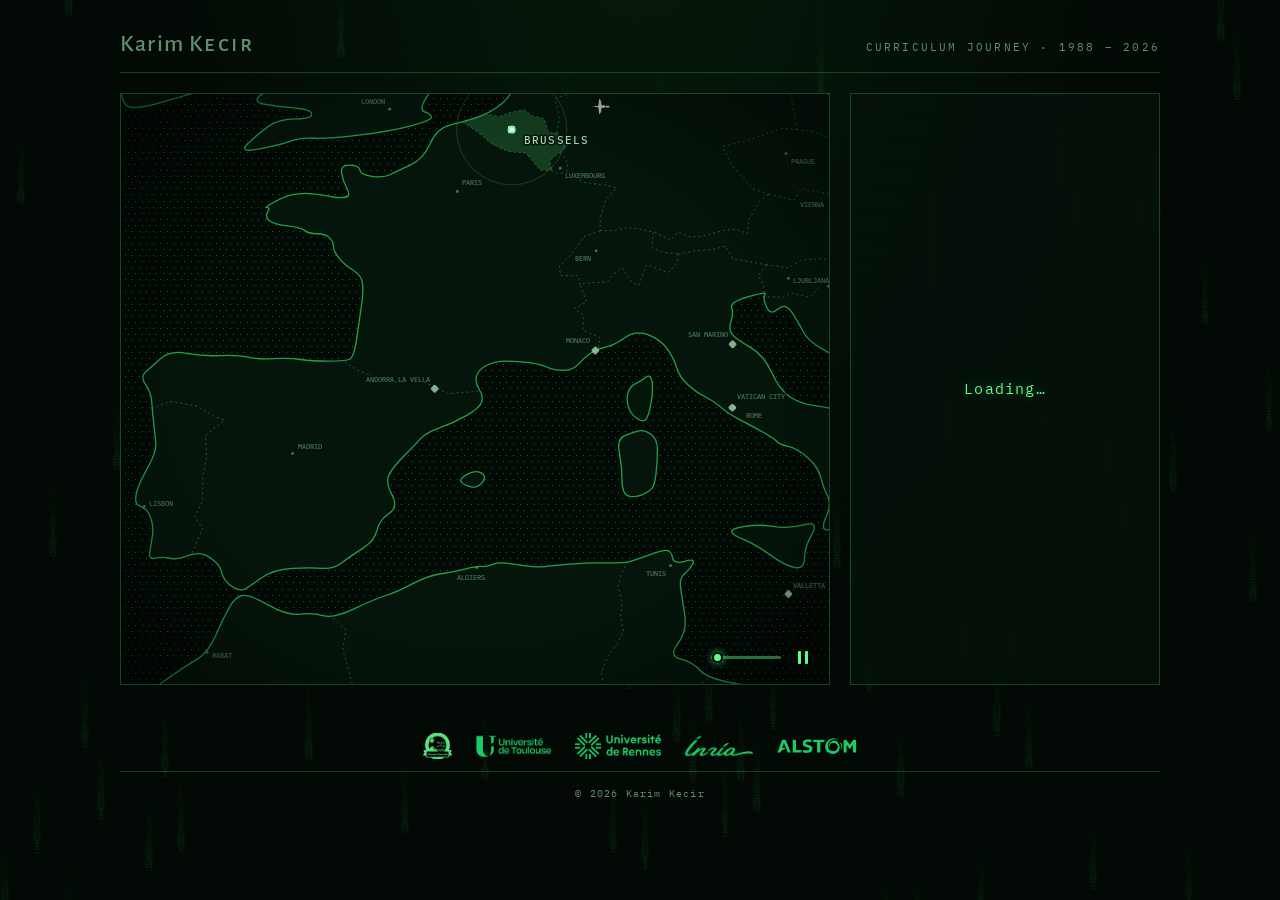
<file: index.html>
<!DOCTYPE html>
<html lang="en">
<head>
  <meta charset="utf-8">
  <meta name="viewport" content="width=device-width, initial-scale=1, viewport-fit=cover">
  <meta name="theme-color" content="#030a05">
  <meta name="description" content="An animated curriculum journey through Karim Kecir's education and milestones.">
  <link rel="icon" type="image/svg+xml" href="favicon.ico">
  <title>Karim Kecir · Curriculum Journey</title>
  <link rel="preconnect" href="https://fonts.googleapis.com">
  <link rel="preconnect" href="https://fonts.gstatic.com" crossorigin>
  <link href="https://fonts.googleapis.com/css2?family=Alegreya+Sans+SC:wght@500&family=Alegreya+Sans:wght@500&family=IBM+Plex+Mono:wght@400;500&display=swap" rel="stylesheet">
  <link rel="stylesheet" href="index.css">
  <script src="index.js" defer></script>
</head>
<body>
<canvas id="matrix" aria-hidden="true"></canvas>
<div class="wrap">
  <header>
    <h1><span id="dr">Dr. </span>Karim K<span class="sc">ecir</span></h1>
    <div class="sub">Curriculum journey · 1988 – 2026</div>
  </header>
  <div class="grid">
    <div class="panel map">
      <canvas id="cv"></canvas>
      <input class="play-slider" id="playSlider" type="range" min="0" max="1000" value="0" aria-label="Animation position" title="Seek animation">
      <button class="pause-button" id="pauseButton" type="button" aria-label="Pause animation" title="Pause animation"><span></span><span></span></button>
      <button class="restart" id="restart" type="button" aria-label="Restart route animation" title="Restart animation">↻ Restart</button>
      <a id="algeriaLink" class="algeria-link" href="https://en.wikipedia.org/wiki/Algerian_Civil_War" target="_blank" rel="noopener noreferrer">Algerian Civil War (1992–2002) ↗</a>
      <a id="earthquakeLink" class="algeria-link" href="https://en.wikipedia.org/wiki/2003_Boumerd%C3%A8s_earthquake" target="_blank" rel="noopener noreferrer">2003 Boumerdès earthquake ↗</a>
      <a id="covidLink" class="algeria-link" href="https://en.wikipedia.org/wiki/COVID-19_pandemic" target="_blank" rel="noopener noreferrer">COVID-19 pandemic ↗</a>
      <div id="flash"></div>
      <div id="lvl"><span class="star" aria-hidden="true">✦</span><span class="b" id="lvb"></span></div>
    </div>
    <div class="panel route-panel" id="routePanel">
      <h2>Route</h2><ol id="it"></ol>
      <div id="milestoneSection" class="milestone-section empty"><h2>Milestones</h2><ol id="ms"></ol></div>
      <div id="telemetry" class="telemetry-section">
        <h2>Telemetry</h2>
        <div class="row"><span>POSITION</span><span id="pos"></span></div>
        <div class="row"><span>YEAR</span><span id="yr"></span></div>
        <div class="row"><span>LEVEL</span><span id="lvv"></span></div>
        <div class="row"><span>TRAVELLED</span><span id="fl"></span></div>
        <div class="bar"><i id="bar"></i></div>
      </div>
    </div>
  </div>
</div>
<div class="footer-logos" aria-label="Affiliations">
  <a class="umbb-link" href="https://www.univ-boumerdes.dz" target="_blank" rel="noopener noreferrer" aria-label="University of Boumerdès">
    <img class="umbb-logo" src="img/logos/umbb_wb_simple.png" alt="University of Boumerdès" loading="lazy">
  </a>
  <a href="https://www.utoulouse.fr/" target="_blank" rel="noopener noreferrer" aria-label="Université de Toulouse">
    <img src="img/logos/univ_toulouse.png" alt="Université de Toulouse" loading="lazy">
  </a>
  <a href="https://www.univ-rennes.fr/" target="_blank" rel="noopener noreferrer" aria-label="Université de Rennes">
    <img src="img/logos/univ_rennes_wb.png" alt="Université de Rennes" loading="lazy">
  </a>
  <a href="https://www.inria.fr/" target="_blank" rel="noopener noreferrer" aria-label="Inria">
    <img src="img/logos/inr_logo_blanc.png" alt="Inria" loading="lazy">
  </a>
  <a href="https://www.alstom.com/" target="_blank" rel="noopener noreferrer" aria-label="Alstom">
    <img src="img/logos/alstom_wb.png" alt="Alstom" loading="lazy">
  </a>
</div>
<footer class="site-footer"><div class="footer-copyright">© <span id="copyright-year"></span> Karim Kecir</div></footer>
</body>
</html>
</file>
<file: index.css>
:root{
  color-scheme:dark;
  --bg:#030a05;--g:#5dff8a;--g2:#2fcf55;--dim:#1a7a36;
  --txt:#a9d9b5;--mute:#5f8f6c;--line:rgba(93,255,138,.22);
  --glow:0 0 10px rgba(93,255,138,.55);
  box-sizing:border-box;
  padding-top:env(safe-area-inset-top,0px);
  padding-bottom:env(safe-area-inset-bottom,0px)
}
*{box-sizing:border-box}
html{background:var(--bg)}
body{margin:0;min-height:100vh;color:var(--txt);font:13px/1.5 'IBM Plex Mono',ui-monospace,Menlo,Consolas,monospace;
  background:radial-gradient(ellipse at 50% -10%,rgba(47,207,85,.10),transparent 55%),var(--bg)}
body::before{content:"";position:fixed;inset:0;pointer-events:none;opacity:.5;
  background:repeating-linear-gradient(to bottom,rgba(255,255,255,.018) 0 1px,transparent 1px 3px)}
.wrap{position:relative;max-width:1080px;margin:0 auto;padding:32px 20px 48px}
header{display:flex;align-items:baseline;justify-content:space-between;gap:16px;flex-wrap:wrap;
  padding-bottom:16px;margin-bottom:20px;border-bottom:1px solid var(--line)}
h1{margin:0;font:500 24px/1 'Alegreya Sans',sans-serif;letter-spacing:.05em;color:var(--mute)}
h1 .sc{font-family:'Alegreya Sans SC',sans-serif;letter-spacing:.1em}
#dr{display:none}
#dr.on{display:inline;animation:fi .8s ease}
@keyframes fi{from{opacity:0}}
.sub{color:var(--mute);font-size:11px;letter-spacing:.2em;text-transform:uppercase}
.grid{display:grid;grid-template-columns:1fr 310px;gap:20px;align-items:start}
@media(max-width:840px){.grid{grid-template-columns:1fr}}
.panel{border:1px solid var(--line);background:rgba(6,18,10,.8);padding:12px 18px;min-height:0}
.grid>.panel:not(.map){height:calc((min(1040px,100vw - 40px) - 330px)*5/6)}
@media(max-width:840px){.grid>.panel:not(.map){height:auto}}
h2{margin:0 0 8px;font-weight:700;font-size:12px;letter-spacing:.16em;text-transform:uppercase;color:var(--mute)}
.panel h2:not(:first-child){margin-top:16px;padding-top:12px;border-top:1px solid var(--line)}
.milestone-section.empty{display:none}
.panel .milestone-section h2{margin:16px 0 8px;padding-top:12px;border-top:1px solid var(--line)}
.map{position:relative;aspect-ratio:6/5;padding:0;overflow:hidden}
.play-slider{position:absolute;z-index:5;right:48px;bottom:18px;width:70px;height:16px;margin:0;appearance:none;background:transparent;cursor:pointer}
.play-slider::-webkit-slider-runnable-track{height:3px;border-radius:2px;background:rgba(93,255,138,.42)}
.play-slider::-moz-range-track{height:3px;border-radius:2px;background:rgba(93,255,138,.42)}
.play-slider::-webkit-slider-thumb{appearance:none;width:11px;height:11px;margin-top:-4px;border:2px solid var(--bg);border-radius:50%;background:var(--g);box-shadow:0 0 7px rgba(93,255,138,.7)}
.play-slider::-moz-range-thumb{width:8px;height:8px;border:2px solid var(--bg);border-radius:50%;background:var(--g);box-shadow:0 0 7px rgba(93,255,138,.7)}
.pause-button{position:absolute;right:12px;bottom:12px;z-index:5;display:flex;align-items:center;justify-content:center;gap:4px;width:28px;height:28px;padding:0;border:0;background:transparent;color:var(--g);cursor:pointer}
.pause-button span{display:block;width:3px;height:13px;border-radius:1px;background:currentColor}
.pause-button.is-paused span:first-child{width:0;height:0;border-top:7px solid transparent;border-bottom:7px solid transparent;border-left:10px solid currentColor;border-radius:0;background:transparent}
.pause-button.is-paused span:last-child{display:none}
.pause-button:hover,.pause-button:focus-visible{color:#a9ffbf;outline:none}
.map canvas{position:absolute;inset:0;width:100%;height:100%}
.map::after{content:"";position:absolute;inset:0;z-index:1;pointer-events:none;
  background:radial-gradient(ellipse at center,transparent 60%,rgba(0,0,0,.5) 100%)}
ol{list-style:none;margin:0;padding:0}
#it{position:relative}
#it::before{content:"";position:absolute;left:3px;top:13px;bottom:13px;width:1px;background:var(--line)}
#it li{position:relative;z-index:0;display:grid;grid-template-columns:7px 40px 20px minmax(0,1fr) auto;align-items:center;gap:10px;height:26px;color:var(--mute);text-transform:uppercase;letter-spacing:.04em;cursor:pointer}
#it li:focus-visible{outline:1px solid var(--g);outline-offset:1px;color:var(--g)}
#ms li{display:grid;grid-template-columns:7px 40px minmax(0,1fr) 30px;align-items:center;gap:10px;height:26px;color:var(--mute);text-transform:uppercase;letter-spacing:.04em}
#it li[hidden],#ms li[hidden]{display:none}
#it li:not([hidden]),#ms li:not([hidden]){animation:rowReveal .35s ease-out both}
@keyframes rowReveal{from{opacity:0;transform:translateY(3px)}to{opacity:1;transform:translateY(0)}}
#it .planned-cancelled{position:relative;color:var(--mute)}
#it .planned-cancelled>*{position:relative;z-index:0}
#it .planned-cancelled::after{content:"";position:absolute;inset:3px 0;z-index:1;background:rgba(47,207,85,.18);pointer-events:none}
#it .planned-cancelled .city{text-decoration:line-through;text-decoration-color:var(--g);text-decoration-thickness:1px}
#ms li.done{color:var(--txt);background:linear-gradient(to bottom,transparent 0 2px,rgba(47,207,85,.22) 2px calc(100% - 2px),transparent calc(100% - 2px) 100%)}
#ms .city{white-space:nowrap}
#ms li .m{width:12px;height:14px;border:0;display:flex;align-items:center;justify-content:center;color:var(--dim);font-style:normal}
#ms li.done .m{background:transparent;border:0;box-shadow:none;animation:none}
#ms li .m::before{content:"☆";font-size:13px;line-height:1}
#ms li.done .m::before{content:"★";color:var(--g2)}
li .m{width:7px;height:7px;border:1px solid var(--dim)}
li .y{font-variant-numeric:tabular-nums}
li .km{font-size:12px;color:var(--dim);font-variant-numeric:tabular-nums}
li.done{color:var(--mute)}
li.done .m{background:var(--g2);border-color:var(--g2)}
li.done .km{color:var(--mute)}
li.cur{color:var(--g)}
li.cur .km{color:var(--g2)}
li.cur .m{background:var(--g);border-color:var(--g);box-shadow:var(--glow);animation:bl 1s steps(2) infinite}
@keyframes bl{50%{opacity:.35}}
.row{display:flex;justify-content:space-between;height:26px;align-items:center}
#routePanel.waiting-for-birth{position:relative;display:flex;align-items:center;justify-content:center;min-height:320px}
#routePanel.waiting-for-birth>*{display:none!important}
#routePanel.waiting-for-birth::after{content:'Loading…';color:var(--g);font:400 15px/1.5 'IBM Plex Mono',ui-monospace,Menlo,Consolas,monospace;letter-spacing:.08em;text-shadow:0 0 14px rgba(93,255,138,.45)}
.panel .telemetry-section h2{margin:16px 0 8px;padding-top:12px;border-top:1px solid var(--line)}
.row span:first-child{color:var(--mute);letter-spacing:.12em;font-size:11px}
.row span:last-child{color:var(--g);font:400 12px/1.5 'IBM Plex Mono',ui-monospace,Menlo,Consolas,monospace;font-variant-numeric:tabular-nums}
.bar{height:3px;margin-top:8px;background:var(--line)}
.bar i{display:block;height:100%;width:0;background:var(--g);box-shadow:var(--glow)}
#flash{position:absolute;inset:0;z-index:2;background:var(--g);opacity:0;pointer-events:none}
#flash.show{animation:fl .6s ease-out}
@keyframes fl{from{opacity:.25}to{opacity:0}}
#lvl{position:absolute;left:50%;top:16%;z-index:3;display:flex;align-items:center;gap:7px;opacity:0;pointer-events:none;white-space:nowrap;text-shadow:0 0 8px rgba(93,255,138,.7)}
#lvl .star{color:var(--g);font-size:13px}
#lvl .b{font-size:11px;letter-spacing:.12em;text-transform:uppercase;color:var(--txt)}
#lvl.show{animation:lv 2.8s ease forwards}
@keyframes lv{0%{opacity:0;transform:translateY(2px)}6%{opacity:1;transform:translateY(-29px)}72%{opacity:1;transform:translateY(-33px)}100%{opacity:0;transform:translateY(-39px)}}

#matrix{position:fixed;inset:0;width:100%;height:100%;z-index:0;pointer-events:none;opacity:.12}
.wrap,.site-footer{z-index:1}
.footer-logos{position:relative;z-index:1;display:flex;align-items:center;justify-content:center;gap:21px;max-width:1080px;margin:0 auto 12px;padding:0 20px}
.footer-logos a{display:flex;align-items:center;justify-content:center;min-height:26px;opacity:.9;transition:opacity .2s ease}
.footer-logos a:hover,.footer-logos a:focus-visible{opacity:1;outline:1px solid var(--g);outline-offset:4px}
.footer-logos img{display:block;width:auto;height:26px;max-width:92px;object-fit:contain}
.footer-logos .umbb-link{position:relative;isolation:isolate}
.footer-logos .umbb-link::before{content:"";position:absolute;inset:0;z-index:-1;background:var(--g);mask-image:url("img/logos/umbb_wb_simple.png");mask-mode:alpha;mask-repeat:no-repeat;mask-position:center;mask-size:contain}
.footer-logos .umbb-logo{mix-blend-mode:multiply}
.footer-logos a[href^="https://www.utoulouse.fr"] img{filter:brightness(0) saturate(100%) invert(85%) sepia(31%) saturate(1134%) hue-rotate(76deg) brightness(101%) contrast(102%);opacity:.88}
.footer-logos a[href^="https://www.univ-rennes.fr"] img,.footer-logos a[href^="https://www.alstom.com"] img{filter:brightness(0) saturate(100%) invert(85%) sepia(31%) saturate(1134%) hue-rotate(76deg) brightness(101%) contrast(102%);opacity:.88}
.footer-logos a[href^="https://www.inria.fr"] img{filter:brightness(0) saturate(100%) invert(85%) sepia(31%) saturate(1134%) hue-rotate(76deg) brightness(101%) contrast(102%);opacity:.88}
.site-footer{position:relative;max-width:1080px;margin:0 auto;padding:0 20px 24px;color:var(--mute);font-size:10px;letter-spacing:.12em;text-align:center}
.site-footer::before{content:"";display:block;height:1px;margin:0 0 14px;background:var(--line)}
.footer-copyright{color:var(--mute)}
@media(max-width:480px){.footer-logos{gap:16px}.footer-logos img{height:21px;max-width:78px}}
.restart{display:none;position:absolute;top:10px;right:10px;z-index:4;border:1px solid var(--line);padding:6px 10px;background:rgba(3,10,5,.88);color:var(--g);font:11px 'IBM Plex Mono',monospace;letter-spacing:.08em;cursor:pointer}
.restart.visible{display:block}.restart:hover,.restart:focus-visible{border-color:var(--g);box-shadow:var(--glow);outline:none}
.algeria-link{display:none;position:absolute;left:12px;bottom:12px;z-index:6;color:#d8ffe2;font-size:11px;letter-spacing:.03em;text-decoration:underline;text-underline-offset:2px;text-shadow:0 1px 4px #030a05;white-space:nowrap}
.algeria-link.active{display:block;animation:algeriaFlash .9s steps(2,end) infinite}
.algeria-link:hover,.algeria-link:focus-visible{color:var(--g);outline:none}
@keyframes algeriaFlash{50%{color:var(--g)}}
.flag{position:relative;display:block;width:20px;height:14px;overflow:hidden;border:1px solid var(--dim);opacity:.85}
.flag-be{background:linear-gradient(90deg,#030704 0 33.33%,#39e46a 33.33% 66.66%,#2a9b4b 66.66%)}
.flag-fr{background:linear-gradient(90deg,#030704 0 33.33%,#e8f4eb 33.33% 66.66%,#2a9b4b 66.66%)}
.flag-it{background:linear-gradient(90deg,#145c2a 0 33.33%,#e8f4eb 33.33% 66.66%,#2a9b4b 66.66%)}
.flag-es{background:linear-gradient(180deg,#030704 0 25%,#39e46a 25% 75%,#030704 75%)}
.grad-cap{display:block;width:24px;height:20px;overflow:visible;opacity:0;transform:scale(.7);transition:opacity .25s ease,transform .25s ease;shape-rendering:geometricPrecision}
#ms li.done .grad-cap{opacity:1;transform:scale(1)}
.master-cap .cap-board{fill:#06120a;stroke:var(--mute);stroke-width:1.2}
.master-cap .cap-base{fill:#06120a;stroke:var(--mute);stroke-width:1.1;stroke-linejoin:round}
.master-cap .cap-tassel{fill:none;stroke:var(--mute);stroke-width:1.2;stroke-linecap:round;stroke-linejoin:round}
.master-cap .cap-tassel circle{fill:var(--mute)}
.phd-cap .cap-board{fill:#06120a;stroke:var(--mute);stroke-width:1.25;stroke-linejoin:round}
.phd-cap .cap-base{fill:#06120a;stroke:var(--mute);stroke-width:1.1;stroke-linejoin:round}
.phd-cap .cap-tassel{fill:none;stroke:var(--mute);stroke-width:1.2;stroke-linecap:round;stroke-linejoin:round}
.phd-cap .cap-tassel circle{fill:var(--mute)}
.flag-dz{background:linear-gradient(90deg,#145c2a 0 50%,#e8f4eb 50%)}
.flag-dz::before{content:"";position:absolute;left:50%;top:50%;width:7px;height:7px;border:2px solid #2a9b4b;border-right-color:transparent;border-radius:50%;transform:translate(-62%,-50%)}
.flag-dz::after{content:"✦";position:absolute;left:50%;top:50%;color:#2a9b4b;font:8px/1 sans-serif;transform:translate(-50%,-50%)}
</file>
